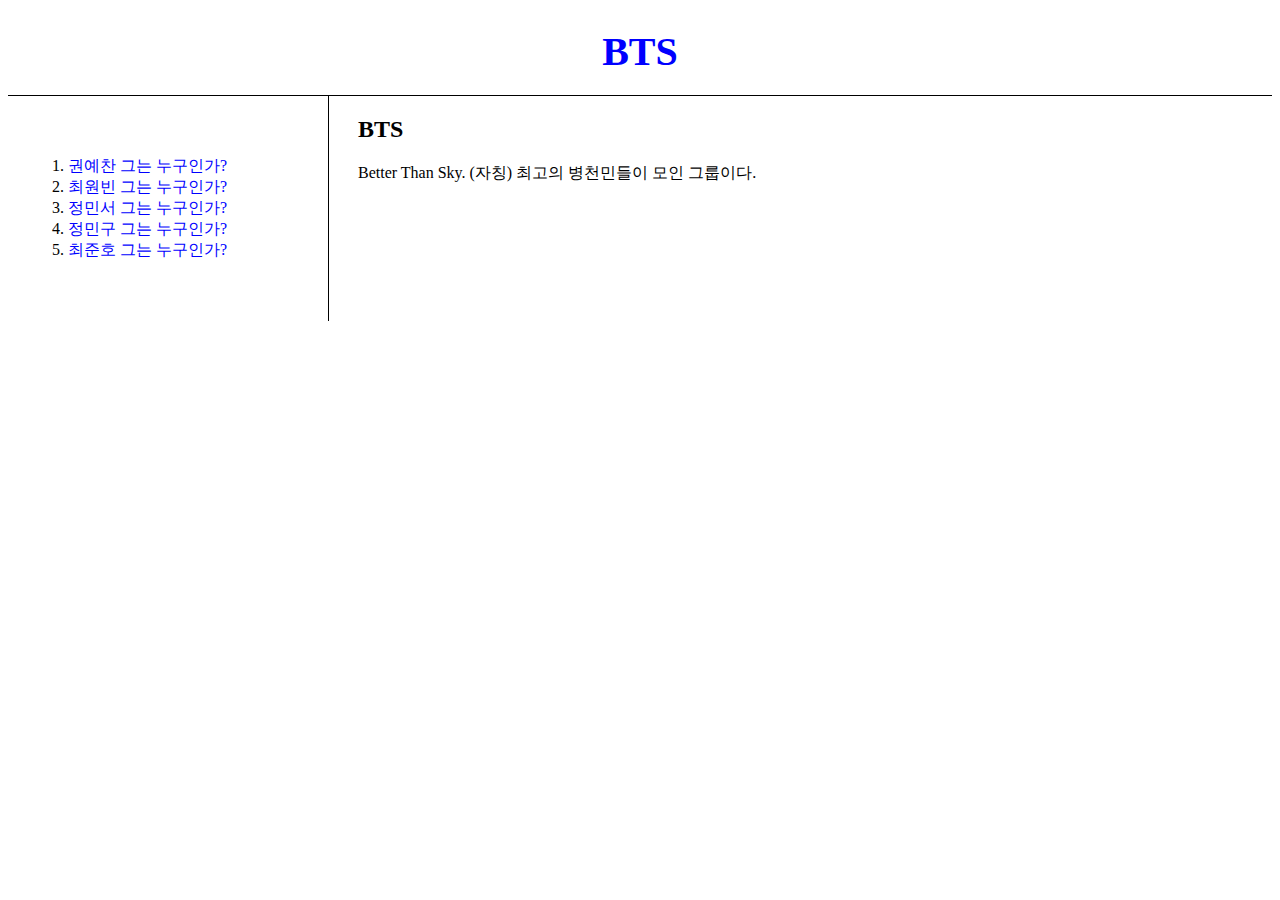
<file: index.html>
<!doctype html>
<html>
  <head>
    <title>What is BTS?</title>
    <link rel="stylesheet" href="style.css">
      <meta charset="utf-8">
        <h1><a href="index.html">BTS</a></h1>
        <div id = "grid">
          <ol>
            <li> <a href="1.html"> 권예찬 그는 누구인가? </a><br> </li>
            <li> <a href="2.html"> 최원빈 그는 누구인가? </a><br> </li>
            <li> <a href="3.html"> 정민서 그는 누구인가? </a><br> </li>
            <li> <a href="4.html"> 정민구 그는 누구인가? </a><br> </li>
            <li> <a href="5.html"> 최준호 그는 누구인가? </a><br> </li>
          </ol>
  </head>
  <div id = "article">
<body>
<h2> BTS </h2>
  <p> Better Than Sky. (자칭) 최고의 병천민들이 모인 그룹이다.</p>
    </div>
    </div>
    </head>
  </body>
</html>
</file>
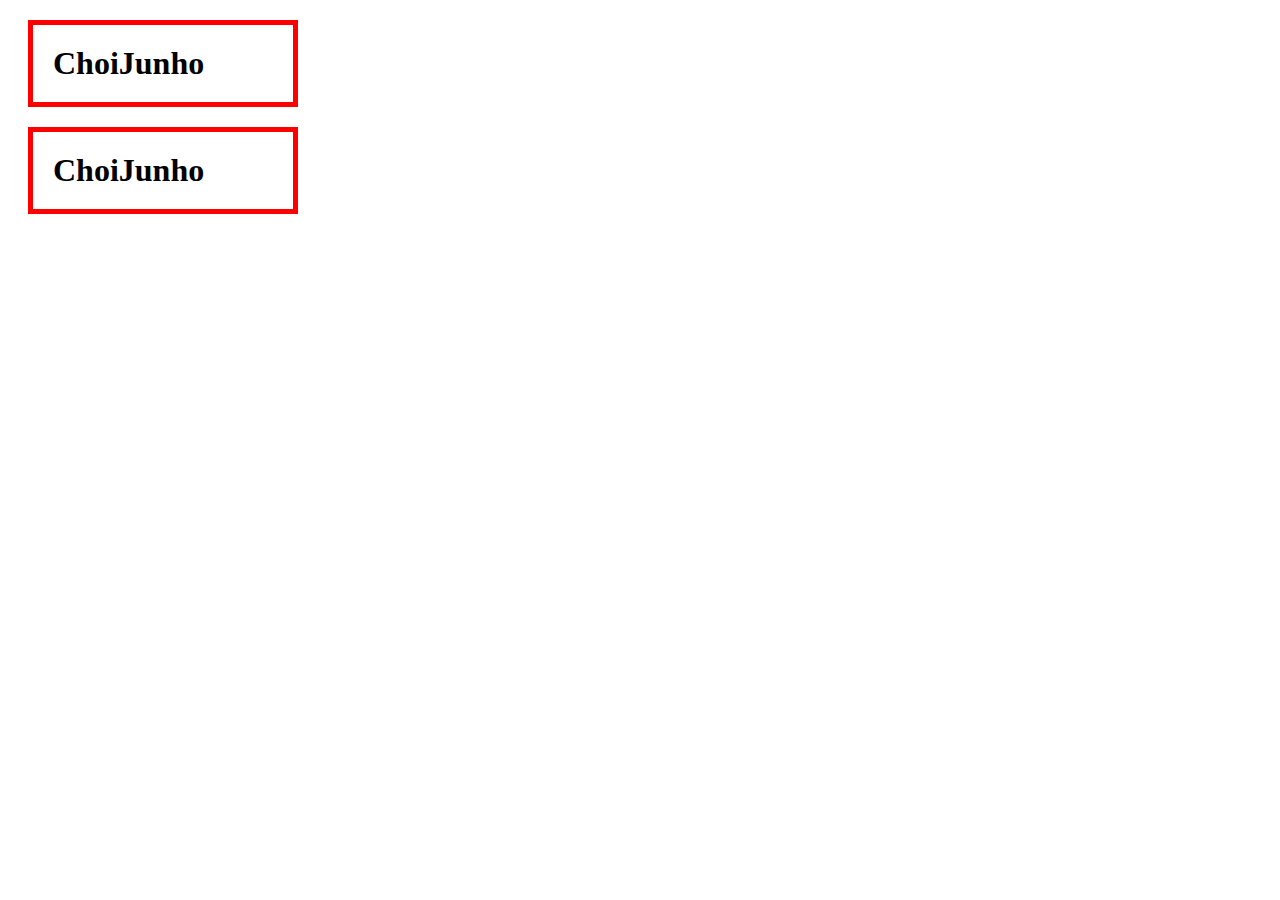
<file: box.html>
<!DOCTYPE html>
<html lang="en" dir="ltr">
  <head>
    <meta charset="utf-8">
    <title></title>
    <style>
      h1{
        border:5px solid red;
        padding:20px;
        margin:20px;
        display:block;
        width:220px;
      }
    </style>
  </head>
  <body>
    <h1>ChoiJunho</h1>
    <h1>ChoiJunho</h1>
  </body>
</html>
</file>
<file: style.css>
#article {
  padding-left: 150px;
}
a {
  color:blue;
  text-decoration: none;
}
h1 {
  font-size:40px;
  text-align:center;
  border-bottom:1px solid black;
  margin:0;
  padding:20px;
}
ol {
  border-right:1px solid black;
  width:200px;
  margin:0;
  padding:60px;
}
#grid {
  display: grid;
  grid-template-columns:200px 1fr;
}
@media(max-width:800px) {
  #grid {
    display:block;
  }
  ol {
    border-right:none;
  }
  h1 {
    border-bottom:none;
  }
  #article {
    padding-left:0px;
  }
}
</file>
